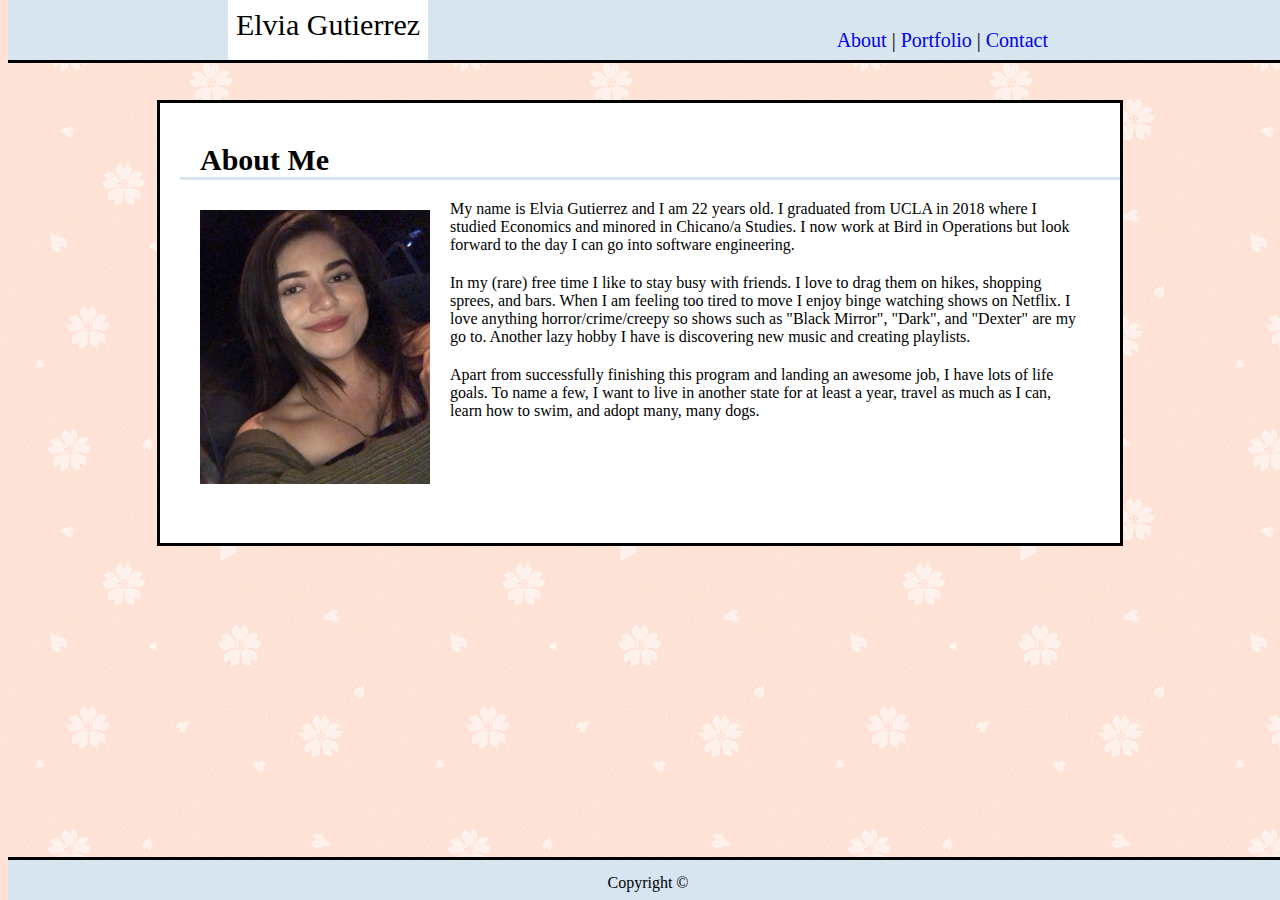
<file: index.html>
<!DOCTYPE html>
<html lang="en">

<head>
    <meta charset="UTF-8">
    <meta name="viewport" content="width=device-width, initial-scale=1.0">
    <meta http-equiv="X-UA-Compatible" content="ie=edge">
    <link rel="stylesheet" type="text/css" href="assets/css/style.css">
    <title>Elvia</title>
    <style>
        body {
            background-image: url("assets/images/sakura.png");
            background-repeat: repeat;
        }
    </style>
</head>

<body>
    <header>
        <div class="name">Elvia Gutierrez
        </div>

        <nav class="hlinks"> <a href="index.html">About</a> | <a href="portfolio.html">Portfolio</a> | <a
                href="contact.html">Contact</a> </nav>
        </header>
        
    <div class="container">
        <h2 class="heading">About Me</h2>
        <img id="aboutme-img" src="assets/images/elviag.jpg" alt="Elvia Gutierrez">
        <p>
            My name is Elvia Gutierrez and I am 22 years old. I graduated from UCLA in 2018 where I studied Economics
            and minored in Chicano/a Studies.
            I now work at Bird in Operations but look forward to the day I can go into software engineering.
        </p>

        <p>In my (rare) free time I like to stay busy with friends. I love to drag them on hikes, shopping sprees, and
            bars.
            When I am feeling too tired to move I enjoy binge watching shows on Netflix. I love anything
            horror/crime/creepy so shows such as "Black Mirror", "Dark", and "Dexter" are my go to. Another lazy hobby I
            have is discovering new music and creating playlists.
        </p>

        <p>
            Apart from successfully finishing this program and landing an awesome job, I have lots of life goals. To
            name a few, I
            want to live in another state for at least a year, travel as much as I can, learn how to swim, and adopt
            many, many dogs.

        </p>

    </div>
    <footer>
        <p>Copyright &copy;</p>
    </footer>
</body>

</html>
</file>
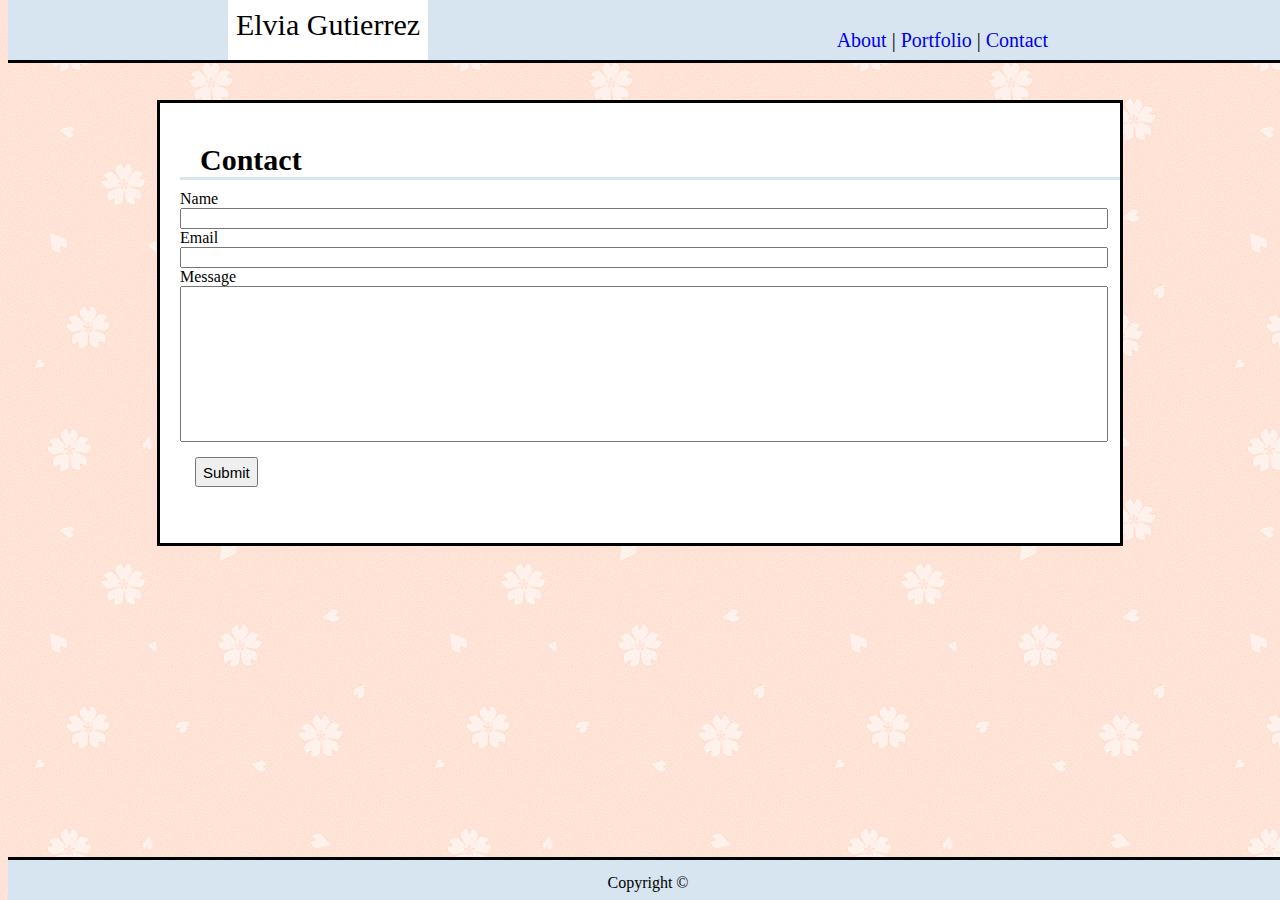
<file: contact.html>
<!DOCTYPE html>
<html lang="en">

<head>
    <meta charset="UTF-8">
    <meta name="viewport" content="width=device-width, initial-scale=1.0">
    <meta http-equiv="X-UA-Compatible" content="ie=edge">
    <link rel="stylesheet" type="text/css" href="assets/css/style.css">
    <style>
        body {
            background-image: url("assets/images/sakura.png");
            background-repeat: repeat;
        }
    </style>
    <title>Elvia</title>
</head>

<body>
   <header>
        <div class="name">Elvia Gutierrez</div>
        <nav class="hlinks"> <a href="index.html">About</a> | <a href="portfolio.html">Portfolio</a> | <a href="contact.html">Contact</a> 
        </nav>
    </header>

    <div class="container">
        <form>
            <h2 class="heading">Contact</h2>
            <label class="required" for="email">Name</label><br />
            <input id="name" class="input" name="name" type="text" /><br />
            <label class="required" for="email">Email</label><br />
            <input id="email" class="input" name="email" type="text" /><br />
            <label class="required" for="email">Message</label><br />
            <input id="message" class="input" name="message" type="text" /><br />

            <button class="button" type="button">Submit</button>

        </form>
    </div>
    <footer>
        <p>Copyright &copy;</p>
    </footer>
</body>

</html>
</file>
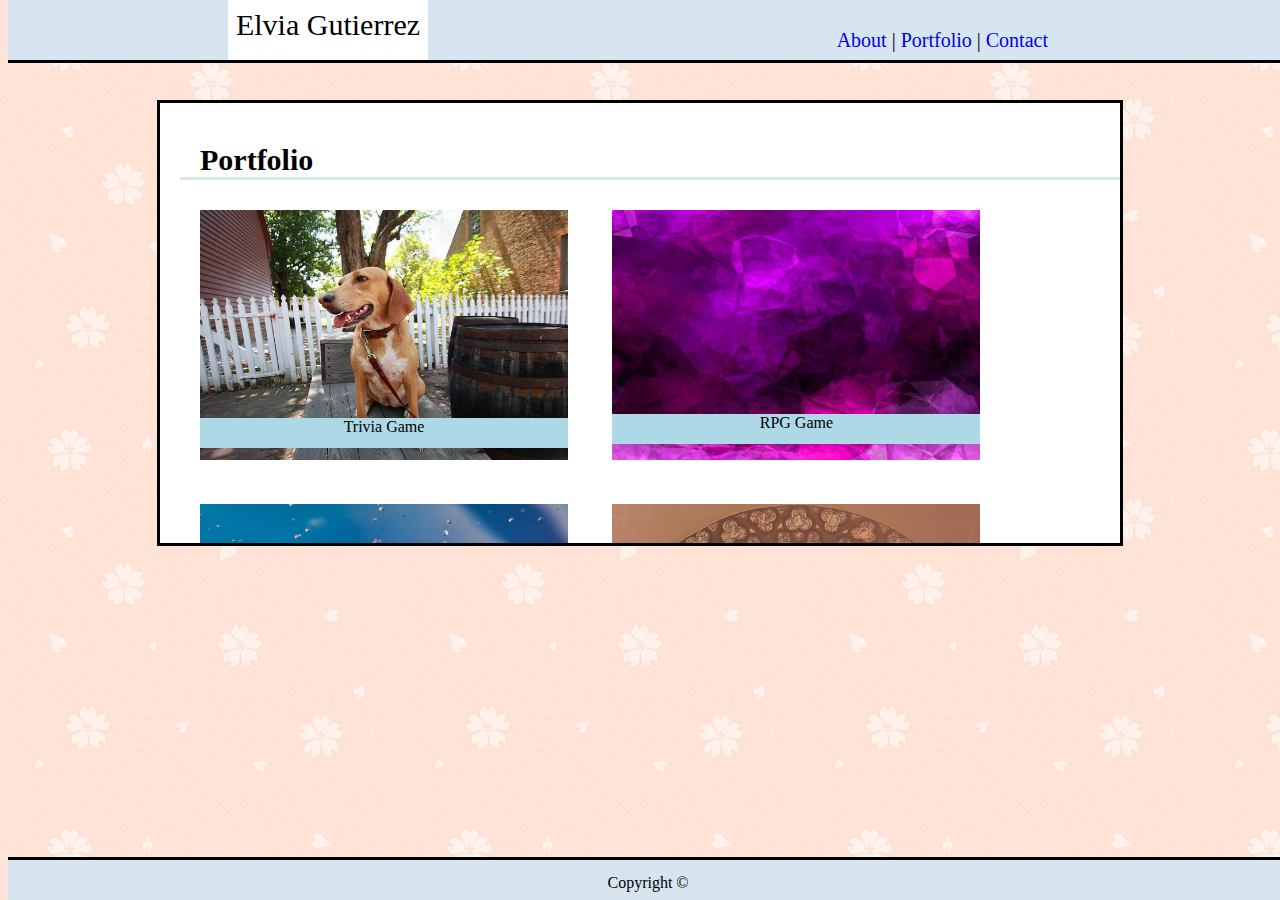
<file: portfolio.html>
<!DOCTYPE html>
<html lang="en">

<head>
    <meta charset="UTF-8">
    <meta name="viewport" content="width=device-width, initial-scale=1.0">
    <meta http-equiv="X-UA-Compatible" content="ie=edge">
    <link rel="stylesheet" type="text/css" href="assets/css/style.css">
    <style>
        body {
            background-image: url("assets/images/sakura.png");
            background-repeat: repeat;
        }
    </style>
    <title>Elvia</title>
</head>

<body>

    <header>
        
        <div class="name">
            Elvia Gutierrez
        </div>

        <nav class="hlinks"> 
            <a href="index.html">About</a> | 
            <a href="portfolio.html">Portfolio</a> | 
            <a href="contact.html">Contact</a> 
        </nav>
    </header>


    <div class="container">
        <h2 class="heading">Portfolio</h2>
        <div class="portfolio1">
            <div class="hangman">Hangman</div>
            <img class="img puppy" src="assets/images/puppy.jpg" alt="Puppy">
            <div class="rpggame">RPG Game</div>
            <img class="img colors" src="assets/images/colors.jpg" alt="Colors">

        </div>
        <div class="portfolio2">
            <div class="triviagame">Trivia Game</div>
            <img class="img water" src="assets/images/water.jpg" alt="Water">
            <div class="rutgers">Rutgers Info Widget</div>
            <img class="img fashion" src="assets/images/fashion.jpg" alt="Fashion">
        </div>
        <div class="portfolio3">
            <div class="rockpaperscissors">Rock Paper Scissors</div>
            <img class="img nightlife" src="assets/images/nightlife.jpg" alt="Nightlife">
        </div>


    </div>
    <footer>
        <p>Copyright &copy;</p>
    </footer>
</body>

</html>
</file>
<file: assets/css/style.css>
.container {
     background-color: white;
        height: 400px;
        font-family: 'Georgia', Times, Times, serif;
        width: 920px;
        border: solid;
        margin: auto;
        overflow:auto;
        margin-top:100px;
        padding:20px;
        margin-bottom:100px;
   }

header{
    width: 100%;
    position: absolute;
    border-bottom: solid;
    background-color:#D6E5F0;
    top:-10px;
    display: inline-block;
    height: 70px;
    overflow: hidden;

}

.name{
    background-color: white;
    line-height: 70px;
    font-size: 30px;
    width: 200px;
    margin-left:220px;
    text-align: center;

    display: inline-block;
}


.hlinks{
    float: right;
    font-size: 20px;
    line-height: 80px;
    margin-right: 240px;
    padding-top: 10px;
}

a{
    text-decoration: none;
    }

.heading{
    border-bottom: solid;
    border-bottom-color:#D6E5F0;
    width: 100%;
    font-size: 30px;
    margin-top: 20px;
    margin-bottom: 10px;
    padding-left: 20px;
}

#aboutme-img{
    width: 25%;
    float: left;
    margin:20px;
}

p{
    font-size: 16px;
    margin:20px;
}
footer{
    background-color:#D6E5F0;
    border-top: solid;
    height:40px;
    font-size:15px;
    text-align:center;
    line-height: 5px;
    position:fixed;
    bottom:0px;
    width:100%;
    z-index:2;
}

#message{
    height:150px;
}
.input{
    height:15px;
    width:100%;
}

.button{
    height:30px;
    font-size: 15px;
    margin: 15px;

}

.portfolio1{
    position: relative;
    top:0px;
    left:0px;
    z-index: 1;
   
}
.portfolio2{
    position: relative;
    top:0px;
    left:0px;
   
}

.portfolio3{
    position: relative;
    top:0px;
    left:0px;


}

.img{
    width:40%;
    height:250px;
    margin:20px;
}

.hangman{
    background-color: #add8e6;
    height:30px;
    position:absolute;
    bottom:-250px;
    z-index: 2;
    width:40%;
    left:20px;
    text-align: center;
}
.rpggame{
    background-color: lightblue;
    height:30px;
    position:absolute;
    bottom:40px;
    z-index: 2;
    width:40%;
    left: 47%;
    text-align: center;
}
.triviagame{
    background-color: lightblue;
    height:30px;
    position:absolute;
    bottom:330px;
    z-index: 2;
    width:40%;
    left:20px;
    text-align: center;
}
.rutgers{
    background-color: lightblue;
    height:30px;
    position:absolute;
    bottom:40px;
    z-index: 2;
    width:40%;
    left:47%;
    text-align: center;
}
.rockpaperscissors{
    background-color: lightblue;
    height:30px;
    position:absolute;
    bottom:40px;
    z-index: 2;
    width:40%;
    left:20px;
    text-align: center;
}


/* Media Queries */


@media only screen and (min-width: 0px) and (max-width: 640px) {

    header{
        width: 100%;
        position: static;
        border-bottom: solid;
        background-color:#D6E5F0;
        height: 120px;
        margin:0px;
        overflow: hidden;
    }

    .name{
        float: right;
        align-content: center;
        background-color: white;
        line-height: 70px;
        font-size: 30px;
        width:100%;
        text-align: center;
    }

    .hlinks{
        align-content: center;
        float:left;
        font-size: 20px;
        line-height: 30px;
        text-align: center;
        width: 100%;
        padding-top: 10px;
    }
    .container {
        background-color: white;
           height: auto;
           font-family: 'Georgia', Times, Times, serif;
           width: 93%;
           border: solid;
           margin-top:100px;
           overflow: hidden;
           margin-bottom:100px;
   }

   .heading{
    border-bottom: solid;
    border-bottom-color:#D6E5F0;
    width: 100%;
    font-size: 30px;
    margin-top: 20px;
    margin-bottom: 10px;
}
#aboutme-img{
    width: 90%;
    margin:20px;
}

.hangman{
    background-color: lightblue;
    height:30px;
    position:absolute;
    bottom:330px;
    z-index: 2;
    width:90%;
    left:20px;
    text-align: center;
}
.rpggame{
    background-color: lightblue;
    height:30px;
    position:absolute;
    bottom:40px;
    z-index: 2;
    width:90%;
    left: 20px;
    text-align: center;
}
.triviagame{
    background-color: lightblue;
    height:30px;
    position:absolute;
    bottom:330px;
    z-index: 2;
    width:90%;
    left:20px;
    text-align: center;
}
.rutgers{
    background-color: lightblue;
    height:30px;
    position:absolute;
    bottom:40px;
    z-index: 2;
    width:90%;
    left:20px;
    text-align: center;
}
.rockpaperscissors{
    background-color: lightblue;
    height:30px;
    position:absolute;
    bottom:40px;
    z-index: 2;
    width:90%;
    left:20px;
    text-align: center;
}
.img{
    width:90%;
    height:250px;
    margin:20px;
}


}

 @media only screen and (min-width: 641px) and (max-width: 768px) {
    header{
        width: 100%;
        display:inline-block;
        border-bottom: solid;
        background-color:#D6E5F0;
        height: 70px;
        margin:0px;
    }

    .name{
        background-color: white;
        line-height: 70px;
        margin-left:40px;
        font-size: 25px;
        display: inline-block;
    }
    .hlinks{
        font-size: 20px;
        display: inline-block;
        margin-right:40px;

    }
    .container {
        background-color: white;
        height: auto;
        font-family: 'Georgia', Times, Times, serif;
        width: 93%;
        border: solid;
        margin-top:100px;
        margin-bottom:100px;
   }
   
   .img{
    width:40%;
    height:250px;
    margin:20px;
}

.hangman{
    background-color: #add8e6;
    height:30px;
    position:absolute;
    bottom:-250px;
    z-index: 2;
    width:40%;
    left:20px;
    text-align: center;
}
.rpggame{
    background-color: lightblue;
    height:30px;
    position:absolute;
    bottom:40px;
    z-index: 2;
    width:40%;
    left: 49%;
    text-align: center;
}
.triviagame{
    background-color: lightblue;
    height:30px;
    position:absolute;
    bottom:330px;
    z-index: 2;
    width:40%;
    left:20px;
    text-align: center;
}
.rutgers{
    background-color: lightblue;
    height:30px;
    position:absolute;
    bottom:40px;
    z-index: 2;
    width:40%;
    left:49%;
    text-align: center;
}
.rockpaperscissors{
    background-color: lightblue;
    height:30px;
    position:absolute;
    bottom:40px;
    z-index: 2;
    width:40%;
    left:20px;
    text-align: center;
}
 


}         



@media only screen and (min-width: 769px) and (max-width: 980px){

.container {
        background-color: white;
           height: auto;
           font-family: 'Georgia', Times, Times, serif;
           width: 93%;
           border: solid;
           margin: auto;
           overflow:auto;
           margin-top:100px;
           padding:20px;
           margin-bottom:100px;
   }
   

header{
    width: 100%;
    display:inline-block;
    border-bottom: solid;
    background-color:#D6E5F0;
    height: 70px;
    margin:0px;
}

.name{
    background-color: white;
    line-height: 70px;
    margin-left:40px;
    font-size: 25px;
    display: inline-block;
}


.hlinks{
    font-size: 20px;
    display: inline-block;
    margin-right:40px;
    
}


}
</file>
